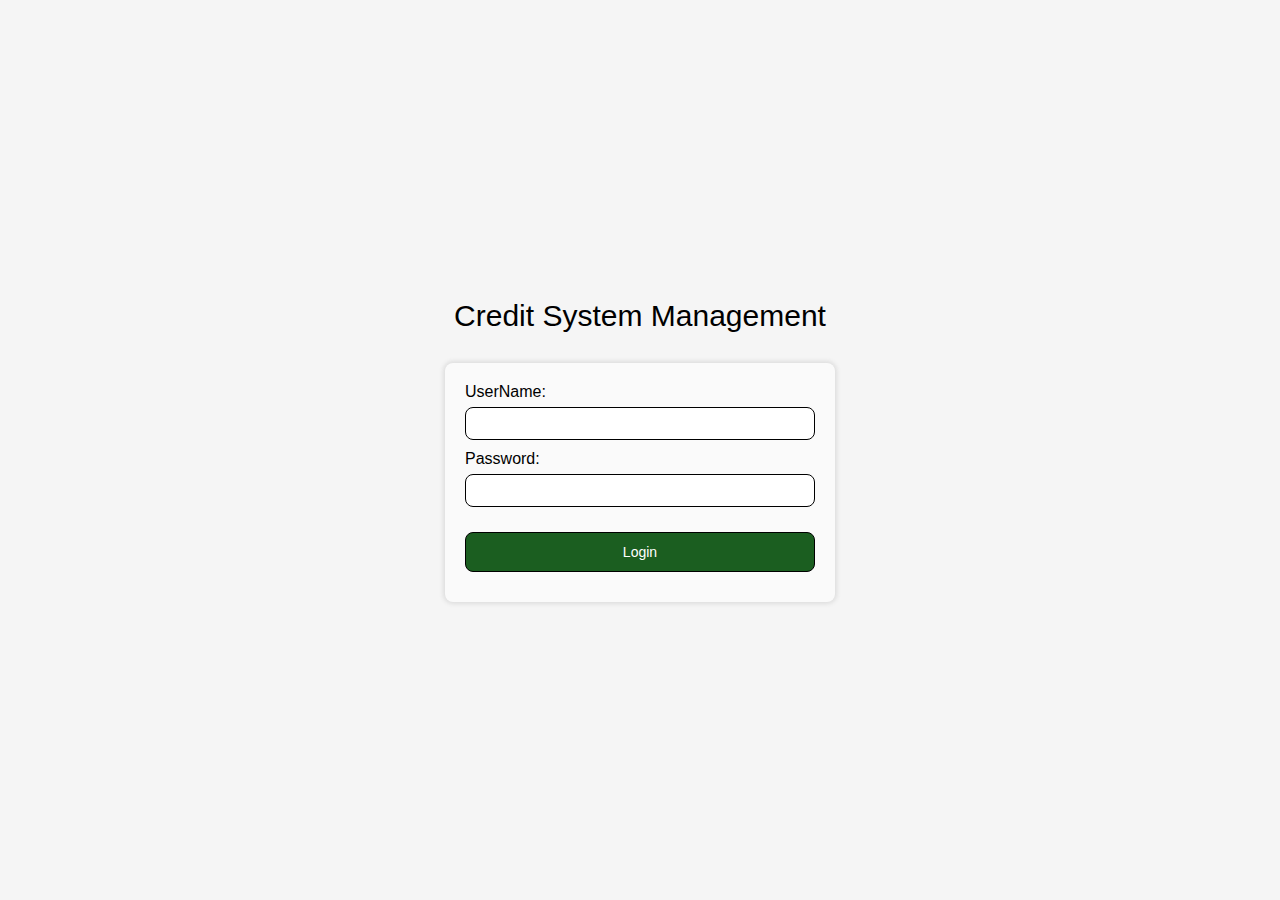
<file: csm/index.html>
<!DOCTYPE html>
<html>
    <head>
        <title>CSM | Admin</title>
        <link rel="stylesheet" href="css/style.css">
    </head>
    <body>

     
        <form method="POST" action="validate_user.php">
            <div class="container">

            <div class="info font30">
                Credit System Management
            </div>
             <div class="main-login card">
                <div class="form-element"> 
                    <label> UserName:</label>
                    <input type="text" required name="username">
                </div>

                <div class="form-element">
                    <label> Password:</label>
                    <input type="password" required name="password">
                </div>

                <div class="form-element">
                    <input type="submit" value="Login" class="btn white-color">
                </div>
             </div>
            </div>
        </form>
    


    </body>
</html>
</file>
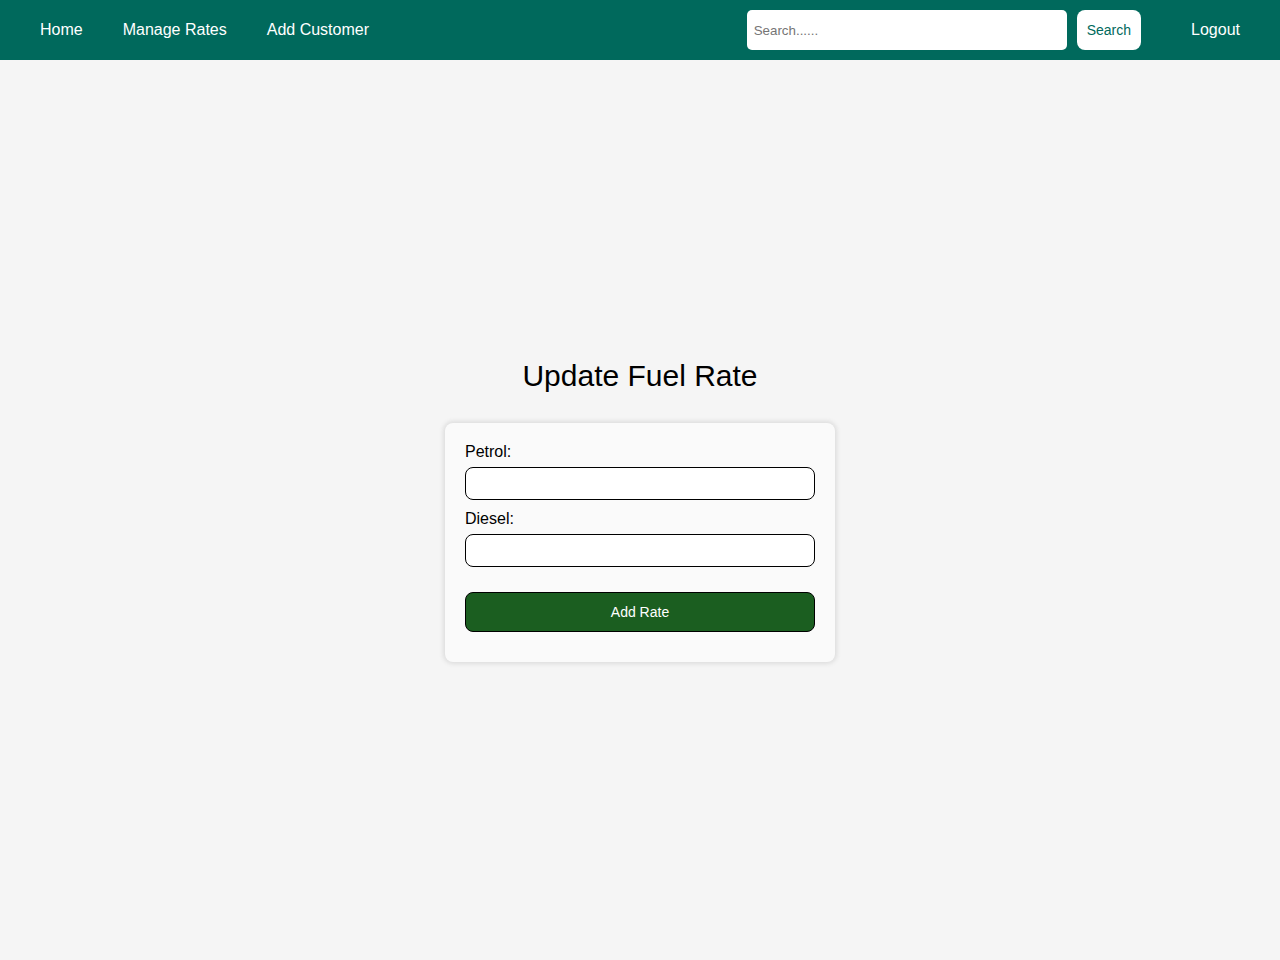
<file: csm/rates.html>
<!DOCTYPE html>
<html>
    <head>
        <title>CSM | Rates</title>
        <link rel="stylesheet" href="css/style.css">
    </head>
    <body>
        <nav>
            <ul>
            <div class="nav-grid">
                <li><a href="dashboard.php">Home</a></li>
                <li><a href="rates.html">Manage Rates</a></li>
                <li><a href="customers.php">Add Customer</a></li>
            </div>
            <div class="nav-grid flex-end">
                <li>
                    <form class="display-flex" method="GET" action="php/search.php">
                        <input type="search" required name="keywords" placeholder="Search......" class="search" required>
                        <input type="submit" required value="Search" class="bg-white btn nav-button">
                    </form>
                    
                </li>
                <li><a href="logout.php">Logout</a></li>
            </div>
            </ul>
        </nav>

        <main>
            <form method="POST" action="add_rate.php">
              <div class="container">

                <div class="info font30">
                    Update Fuel Rate
                </div>

                <div class="main-login card">
                <div class="form-element">
                    <label> Petrol:</label>
                    <input type="text" name="ratePetrol">
                </div>

                <div class="form-element">
                    <label> Diesel:</label>
                    <input required type="text" name="rateDiesel">
                </div>

                <div class="form-element">
                    <input required type="submit" value="Add Rate" class="btn white-color">
                </div>
            </div>
            </div>

            </form>
        </main>
        
    </body>
</html>
</file>
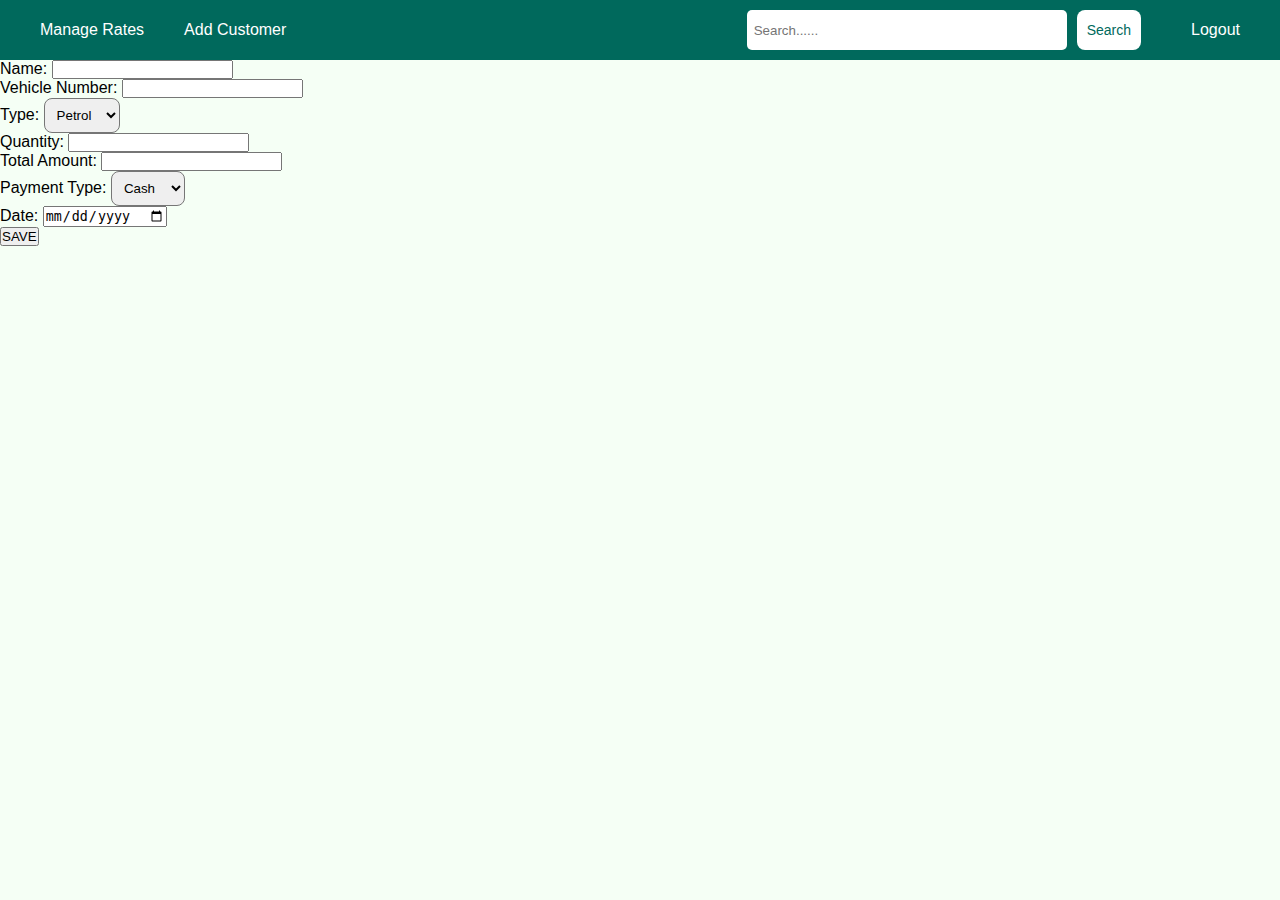
<file: csm/sales.html>
<!DOCTYPE html>
<html>
    <head>
        <title>CSM | Sales</title>
        <link rel="stylesheet" href="css/style.css">
    </head>
    <body>
        <nav>
            <ul>
            <div class="nav-grid">
                <li><a href="rates.html">Manage Rates</a></li>
                <li><a href="customers.php">Add Customer</a></li>
            </div>
            <div class="nav-grid flex-end">
                <li>
                    <form class="display-flex" method="GET" action="search.php">
                        <input type="search" name="keywords" required placeholder="Search......" class="search" required>
                        <input type="submit" value="Search" class="bg-white btn nav-button">
                    </form>
                    
                </li>
                <li><a href="logout.php">Logout</a></li>
            </div>
            </ul>
        </nav>
        <main>
            <form method="POST">
                <div>
                    <label> Name:</label>
                    <input type="text" required name="name">
                </div>
                
                <div>
                    <label> Vehicle Number:</label>
                    <input type="text" required name="vehicleNumber">
                </div>

                <div>
                    <label> Type:</label>
                    <select name="type">
                        <option value="petrol">Petrol</option>
                        <option value="diesel">Diesel</option>
                    </select>
                </div>

                <div>
                    <label> Quantity:</label>
                    <input type="number" name="quantity" required>
                </div>

                <div>
                    <label> Total Amount:</label>
                    <input type="text" name="amount" required>
                </div>

                <div>
                    <label> Payment Type:</label>
                    <select name="paymentType">
                        <option value="cash">Cash</option>
                        <option value="card">Card</option>
                        <option value="credit">Credit</option>
                    </select>
                </div>

                <div>
                    <label> Date:</label>
                    <input type="date" name="date" required>
                </div>

                <div>
                    <input type="submit" value="SAVE">
                </div>
            </form>
        </main>
        
    </body>
</html>
</file>
<file: csm/css/style.css>
:root{
    --primary-color: #00695C;
}
*{
    margin: 0;
    padding: 0;
}

body,html{
    font-family: Arial, Helvetica, sans-serif;
    background-color: #f5fff5;
}

a{
    text-decoration: none;
    color: #fff;
}


.font10{font-size: 10px;}
.font11{font-size: 11px;}
.font12{font-size: 12px;}
.font13{font-size: 13px;}
.font14{font-size: 14px;}
.font15{font-size: 15px;}
.font16{font-size: 16px;}
.font17{font-size: 17px;}
.font18{font-size: 18px;}
.font1{font-size: 19px;}
.font20{font-size: 20px;}
.font21{font-size: 21px;}
.font22{font-size: 22px;}
.font23{font-size: 23px;}
.font24{font-size: 24px;}
.font25{font-size: 25px;}
.font26{font-size: 26px;}
.font27{font-size: 27px;}
.font28{font-size: 28px;}
.font29{font-size: 29px;}
.font30{font-size: 30px;}

.white-color{
    color: #fff;
}

.black-color{
    color: #000;
}

.display-flex{
    display: flex;
}
.flex-end{
    justify-content: flex-end;
}

.bg-white{
    background-color: #fff !important;
    color:var(--primary-color) !important;
}

.everything-center{
    display: flex;
    align-items: center;
    justify-content: center;
}

.everything-center-vertical{
    display: flex;
    align-items: center;
    justify-content: center;
    flex-direction: column;

}

form{
    margin: 0px;
    padding: 0px;
}

form .nav-button{
    margin: 0px 10px;
}
.card{
    background-color: #fafafa;
    box-shadow: 0px 0px 4px 2px #ddd;
    border-radius: 8px;
    padding: 10px;
}

/* style login page */

.container{
    display: flex;
    flex-direction: column;
    justify-content: center;
    align-items: center;
    height: 100vh;
    background: #f5f5f5;
}

.info{
    margin-bottom: 30px;
}
.main-login{
    background: #fafafa;
    padding: 20px;
    border-radius: 8px;
    width: 350px;
    height: auto;
}

.form-element{
    display: flex;
    flex-direction: column;
}

.form-element label{
    padding-bottom: 6px;
}

.form-element input{
    margin-bottom: 10px;
    padding: 8px;
    border-radius: 8px;
    width: -webkit-fill-available;
    border: none;
    border: 1px solid black;
}
.btn{
    background: #1b5e20;
    font-size: 20px;
    border: none;
    padding: 0px 10px;
    height: 40px;
    width: 100%;
    border-radius: 8px;
    color: #fff;
    transition: 0.8s;
    margin-top: 15px;
    font-size: 14px;
}
.btn:hover{
    background:#61c267 ;
    cursor: pointer;
}

/* styling navigation bar */
ul{
    list-style: none;
}
nav{
    background: #00695C;
    color: #fff;
    padding: 0px 20px;
}
nav ul{
    display: grid ;
    grid-template-columns: 1fr 1fr;
}


nav ul div{
    display: flex;
    align-items: center;
}
nav ul div li{
    padding: 10px 20px;
}
nav ul div li .search{
    min-width: 25vw;
    padding: 7px;
    border-radius: 5px;
    border: none;
}


/* search page */
.upper-strip{
    display: grid;
    grid-template-columns: 2fr 2fr 1fr;
    grid-gap: 10px;
    color: black;
    margin: 25px 10vw;
    font-weight: bold;

}

.upper-strip div{
    padding:0px  20px;
}

.one-user{
    display: grid;
    grid-template-columns: 2fr 2fr 1fr;
    grid-gap: 10px;
    color: black;
    margin: 25px 10vw;
}

.one-user div{
    padding: 20px;
}

/* customers page */

.customer-container{
    display:grid;
    grid-template-columns: 4fr 0.1fr 7fr;

}



.v-line{
    border-left: 1px solid #333;
}
.one-user-customer{
    display: grid;
    grid-template-columns: 1fr 2fr 2fr 1fr;
    grid-gap: 10px;
    color: black;
    margin: 20px 5vw;
    width: 90%;
}
.one-user-customer div{
    padding: 10px;
}

.customers{
    height: 90vh;
    overflow: scroll;
}

.one-user-sale {
    display: grid;
    grid-template-columns: repeat(11,1fr);
    color: black;
    margin: 20px 5vw;
    padding: 15px;
}

.upper-strip-sale{
    display: grid;
    grid-template-columns: repeat(11,1fr);
    color: black;
    margin: 20px 5vw;
    font-weight: bold;
    padding: 15px;
}

/* .sale-container{
    display: grid;
    grid-template-columns: 3fr 1fr;
    flex-direction: column;
    justify-content: center;
    align-items: center;
    height: 100%;
    background: #f5f5f5;
} */
.main-section{
    display: grid;
    grid-template-columns: 7fr 2fr;
    justify-content: center;
    align-items: center;
    overflow: hidden;
    /* height: 90vh; */
}
.form-sale{
    display: flex;
    flex-direction: column;
    align-items: center;
    /* overflow: scroll; */
    scrollbar-width: 0px;
    margin-top: 20px;

}
.rate{
    height: 100%;
    display: flex;
    flex-direction: column;
    justify-content: flex-start;
    margin: 10px;
}
select{
    padding: 8px;
    border-radius: 8px;
}


.main-login-sale{
    background: #fafafa;
    padding: 20px;
    border-radius: 8px;
    width: 350px;
    height: auto;
    height: 90vh;
    overflow: scroll;
}

main:last-child{
    height:100%
}
.card-sale{
    background-color: #fafafa;
    box-shadow: 0px 0px 4px 2px #ddd;
    border-radius: 8px;
    padding: 10px;
    margin: 15px;
}

.report-container{
    display: flex;
    flex-direction: column;
    justify-content: center;
    align-items: center;
    height: 100vh;
    background: #f5f5f5;
}

.report-container form  input{
    width: 100%;
}

.i-report{
    width: 100%;
}

input:focus{
    outline: none !important; 
}

.red-color{
    color: red !important;
}
</file>
